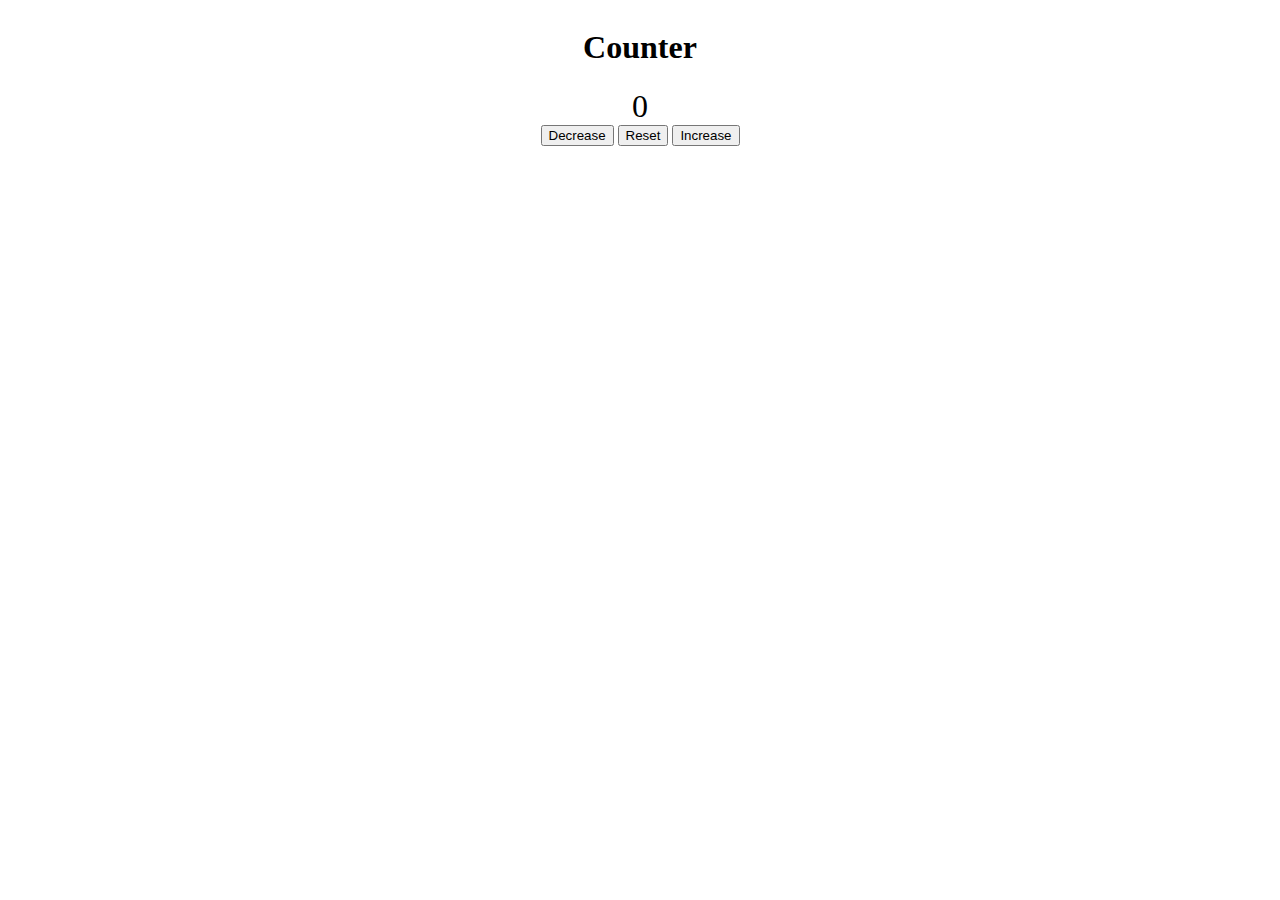
<file: index.html>
<!DOCTYPE html>
<html lang="en">
<head>
    <meta charset="UTF-8">
    <meta http-equiv="X-UA-Compatible" content="IE=edge">
    <meta name="viewport" content="width=device-width, initial-scale=1.0">
    <title>Counter</title>
    <link rel="stylesheet" href="style.css">
    </head>
    <body>
        
        <main>
            <div class="container">
                <h1>Counter</h1>
                <span id="value" >0</span>
                
                <div class="button-container">
                    <button class="btn decrease">Decrease</button>
                    <button class="btn reset">Reset</button>
                    <button class="btn increase">Increase</button>
                </div>

                
            </div>

        </main>



        <script src="app.js"></script>
        
    </body>
</html>
</file>
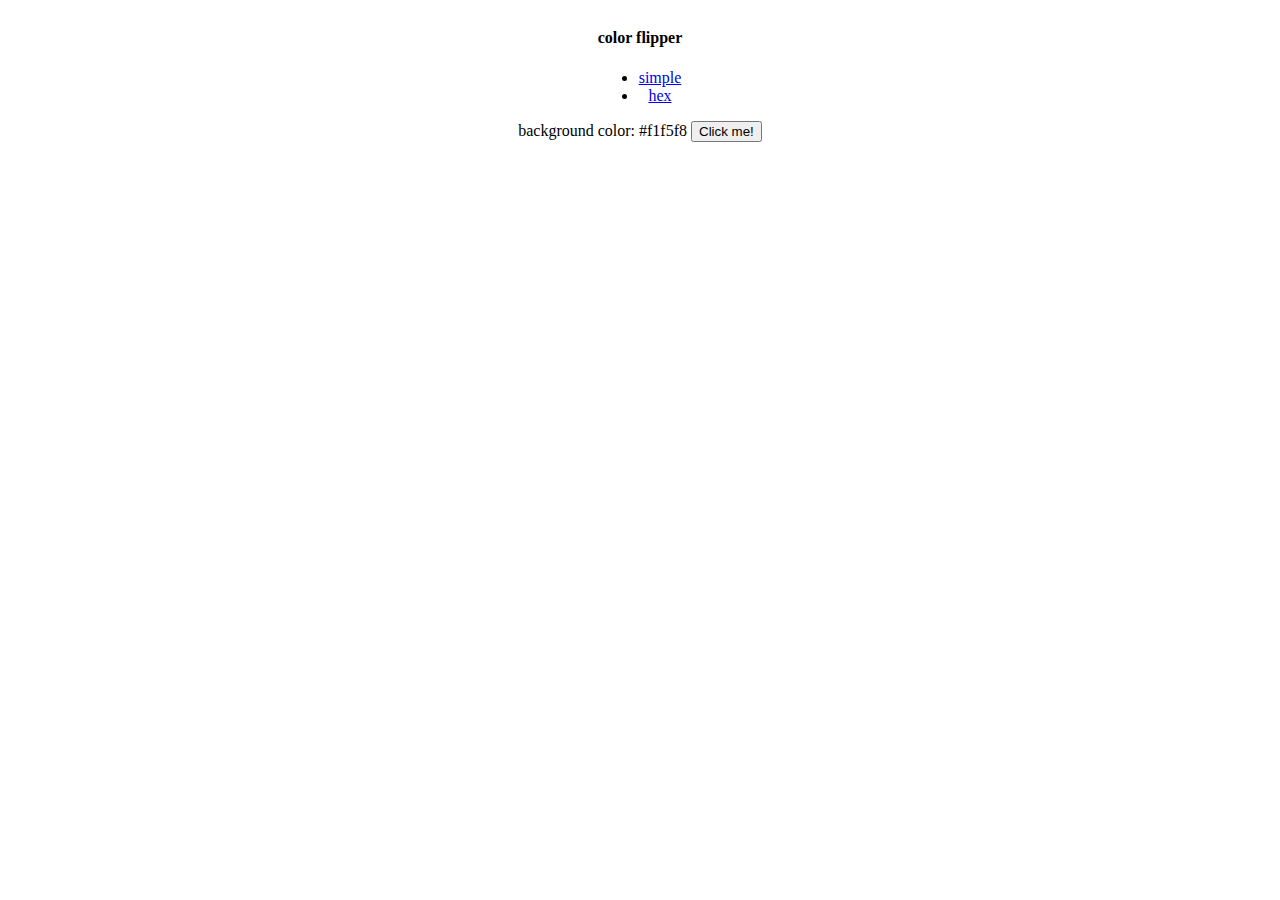
<file: hex.html>
<!DOCTYPE html>
<html lang="en">
<head>
    <meta charset="UTF-8">
    <meta http-equiv="X-UA-Compatible" content="IE=edge">
    <meta name="viewport" content="width=device-width, initial-scale=1.0">
    <title>Color Flipper || Simple</title>
    <link rel="stylesheet" href="style.css">
</head>
<body>
    <nav>
        <div class="nav-center">
            <h4>color flipper</h4>
            <ul class="nav-links">
                <li>
                    <a href="index.html">simple</a>
                </li>
                <li>
                    <a href="hex.html">hex</a>
                </li>
            </ul>
        </div>
    </nav>
    <main>
        <div class="container">
            <hz>background color:<span class="color" >
                #f1f5f8
            </span></hz>
            <button class="btn btn-hero" id="btn">Click me!</button>
            
        </div>

    </main>



    <script src="hex.js"></script>
    
</body>
</html>
</file>
<file: style.css>
body{
    display: flex;
    flex-direction: column;
    align-items: center;
    text-align: center;
}
#value{
    font-size: xx-large;
}
</file>
